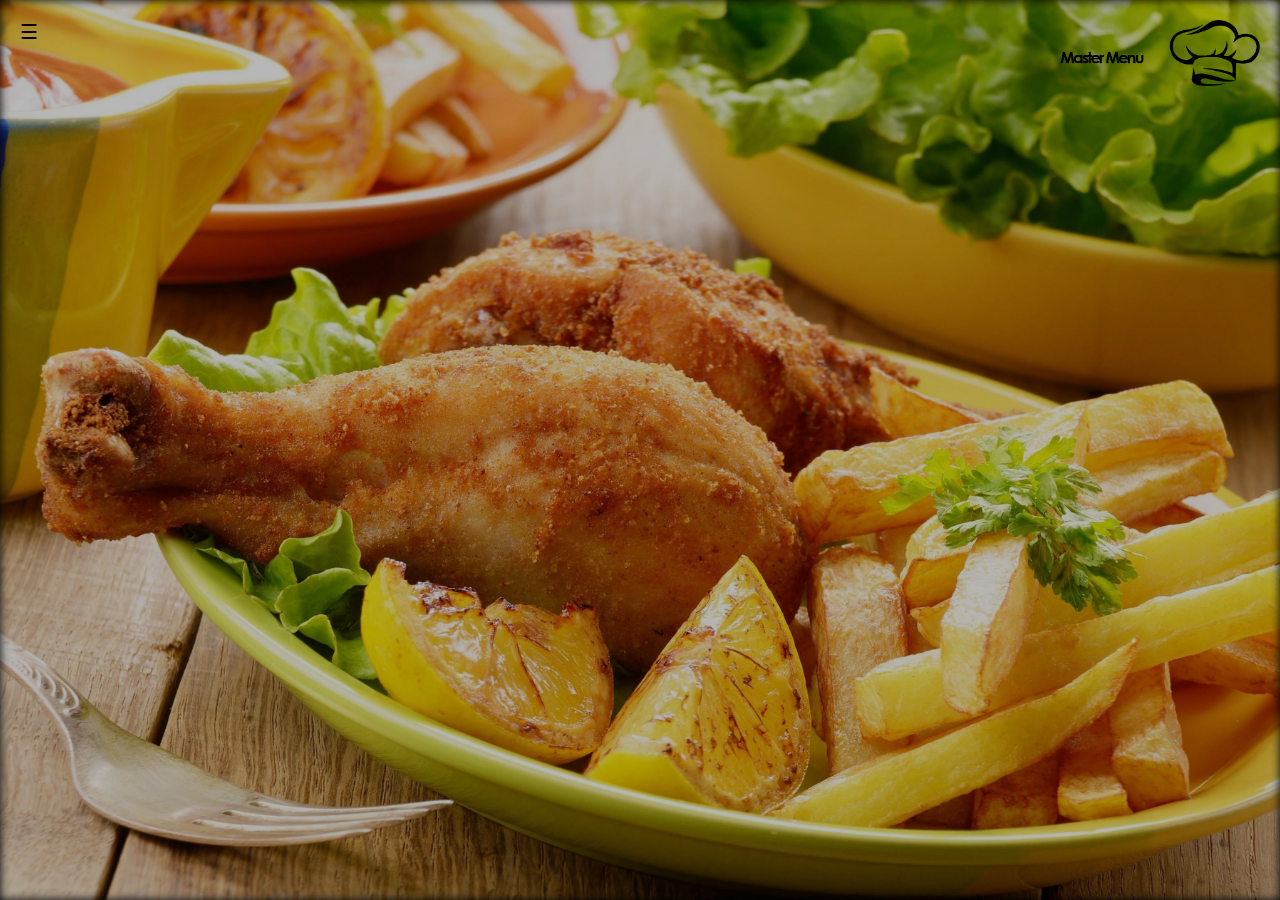
<file: business.html>
<!DOCTYPE html>
<html>

<head>
    <title>MasterMenu</title>
    <meta name="viewport" content="initial-scale=1.0">
    <meta charset="utf-8">
    <link rel="stylesheet" href="./css/style.css">
    <link rel="stylesheet" href="./css/placesapi.css">
    <link href="https://fonts.googleapis.com/css2?family=Open+Sans&family=Quicksand:wght@700&display=swap"
        rel="stylesheet">
</head>

<!-- Sidebar script-->
<script>
    /* Set the width of the sidebar to 250px and the left margin of the page content to 250px */
    function openNav() {
        document.getElementById("mySidebar").style.width = "200px";
        document.getElementById("main").style.marginLeft = "200px";
    }

    /* Set the width of the sidebar to 0 and the left margin of the page content to 0 */
    function closeNav() {
        document.getElementById("mySidebar").style.width = "0";
        document.getElementById("main").style.marginLeft = "0";
    }

</script>

<body style = "background-image: url(./img/business.jpg);">
    <!-- Sidebar -->
    <div id="mySidebar" class="sidebar">
        <a href="javascript:void(0)" class="closebtn" onclick="closeNav()">&times;</a>
        <a href="./login.html">
            <h2>Login</h2>
        </a>
        <a href="./register.html">
            <h2>Register</h2>
        </a>
        <a href="./business.html">
            <h2>Business</h2>
        </a>
        <a href="./contacts.html">
            <h2>Contacts</h2>
        </a>
    </div>

    <div class="content" id="main">
        <div style="width:100%;overflow:auto;"> 
        <button class="openbtn" onclick="openNav()">&#9776;</button>
        <a href="index.html"><img src="./img/logo.png" width="200px" height="auto" align="right" style="padding:20px"></a>
        </div>

    </div>

</body>
</html>
</file>
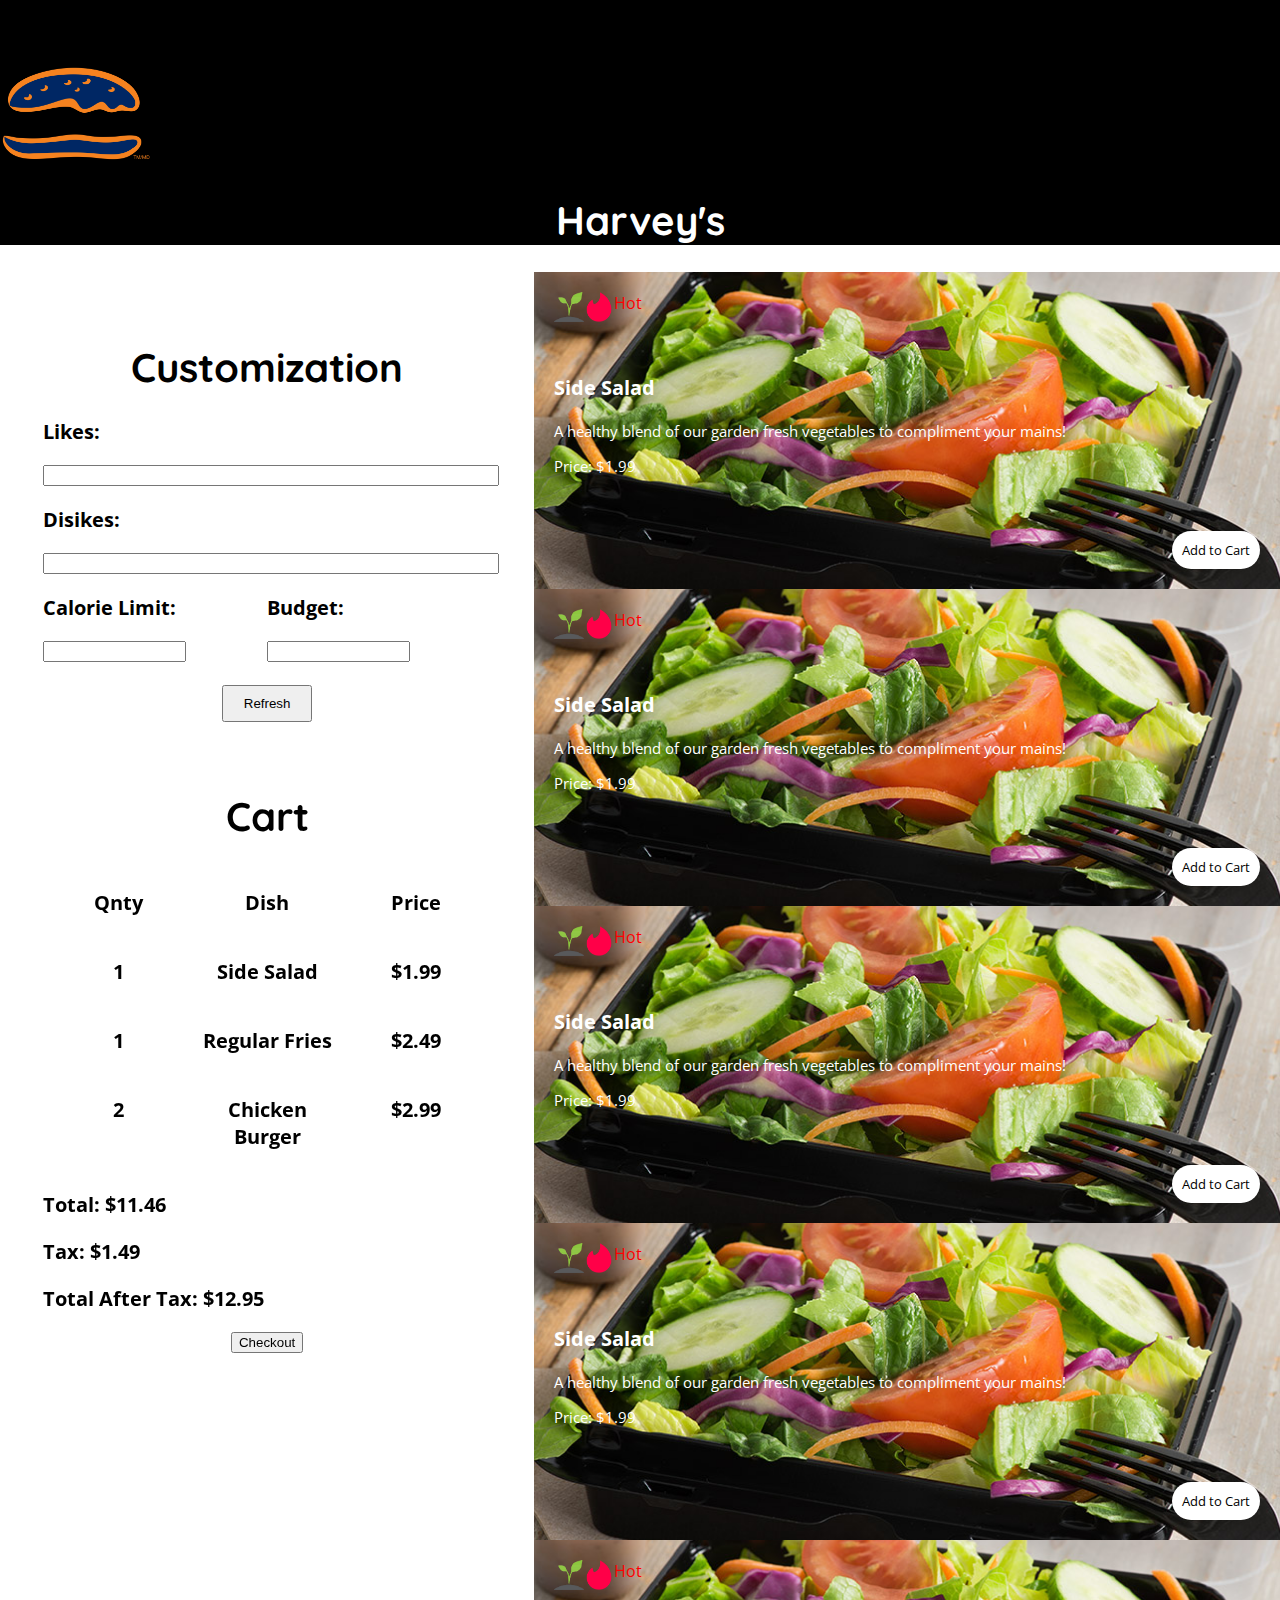
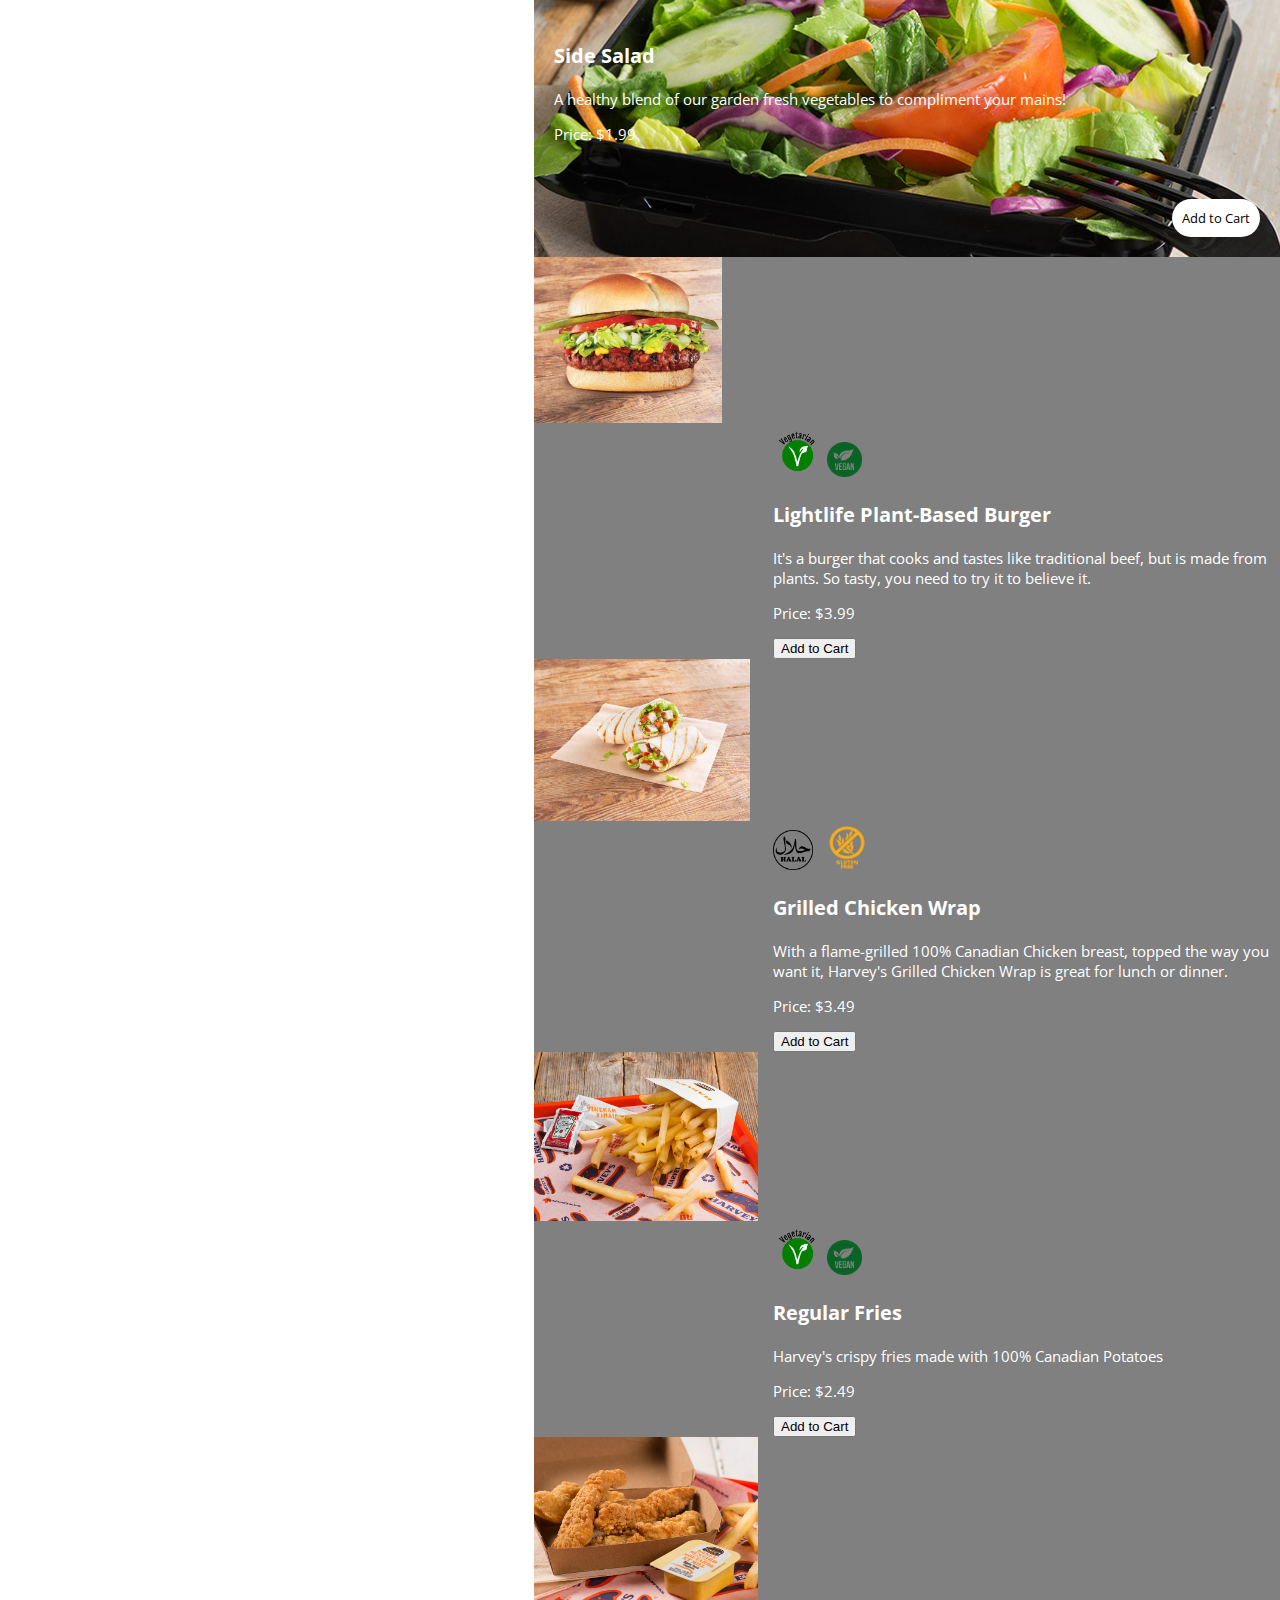
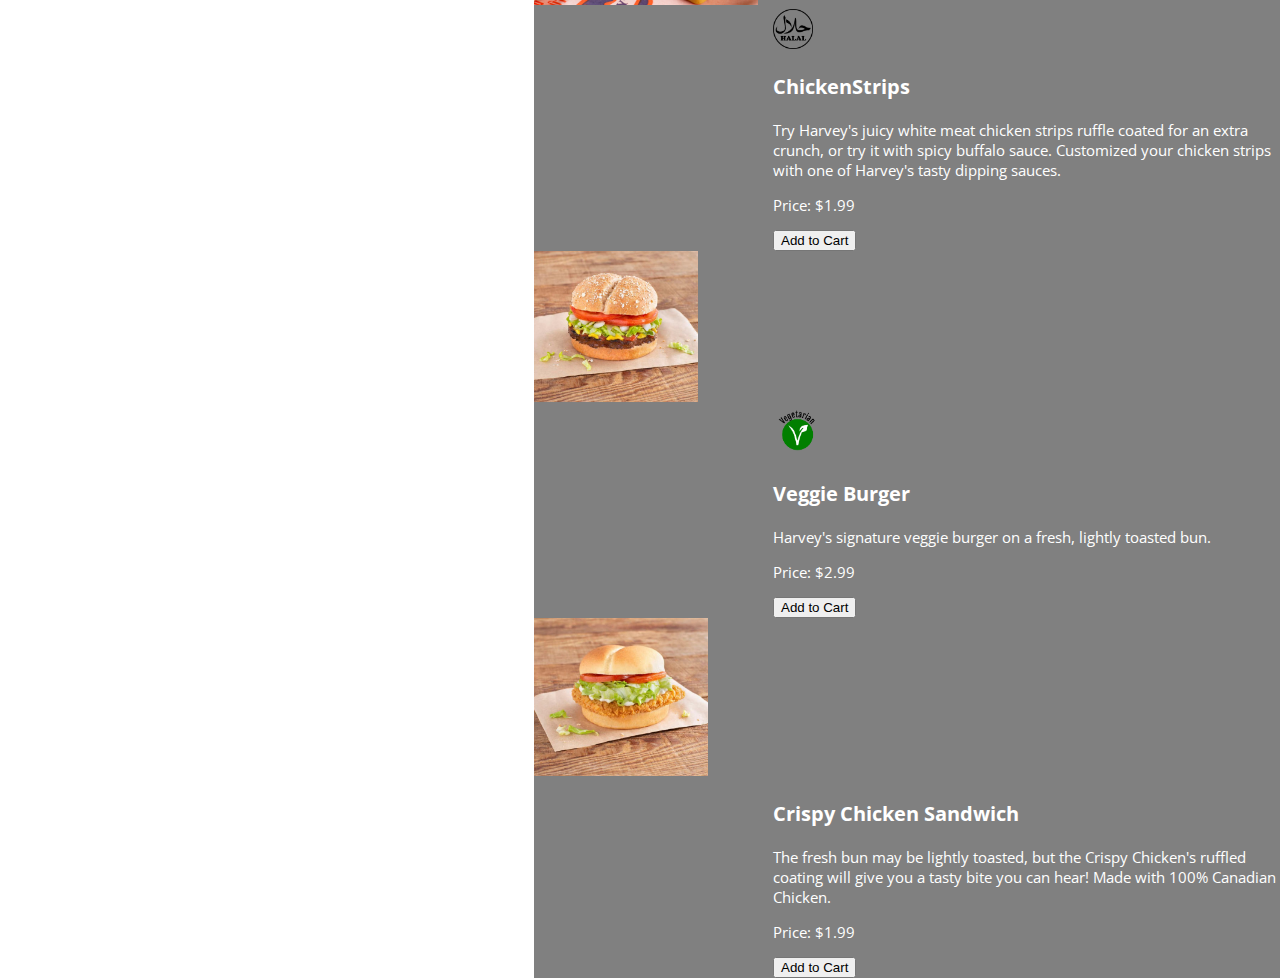
<file: Menu.html>
<!DOCTYPE html>
<html style="overflow:visible;">
    <head>
        <link rel="stylesheet" href="./css/style.css">
        <link rel="stylesheet" href="./css/MenuStyle.css">
        <meta name="viewport" content="initial-scale=1.0">
        <meta charset="utf-8">
        <link href="https://fonts.googleapis.com/css2?family=Open+Sans&family=Quicksand:wght@700&display=swap"
        rel="stylesheet">
    </head>

    <!-- Sidebar script-->
    <script>
        /* Set the width of the sidebar to 250px and the left margin of the page content to 250px */
    function openNav() {
      document.getElementById("mySidebar").style.width = "250px";
      document.getElementById("main").style.marginLeft = "250px";
    }
    
    /* Set the width of the sidebar to 0 and the left margin of the page content to 0 */
    function closeNav() {
      document.getElementById("mySidebar").style.width = "0";
      document.getElementById("main").style.marginLeft = "0";
    }
    </script>

    <body text = "white" style = "overflow:scroll">
    <!-- Sidebar -->
    <div id="mySidebar" class="sidebar">
        <a href="javascript:void(0)" class="closebtn" onclick="closeNav()">&times;</a>
        <a href="index.html">Home</a>
        <a href="login.html">Login</a>
        <a href="business.html">Business</a>
        <a href="contacts.html">Contacts</a>
    </div>
      
    <div class="header" id="main" >
        <div style="width:100%;"> 
            
            <button class="openbtn" onclick="openNav()">&#9776;</button>
            <a href="index.html"><img src="./img/logo.png" width="200px" height="auto" align ="right" style="padding:20px"></a>
        </div>
        <div>
            <img src="./img/harveys.png"height="100px" style="margin:auto;"><h1>Harvey's</h1>
        </div>
        
    </div> 



    <!-- Menu Page Starts -->
    
    <div id="container"style="overflow:visible"> 

        <div style = "position: relative; width: 35%;height:100%;background-color: white;" id = "leftside"> 
            <div id = "custom">
                <h1 style = "width:100%;"> Customization </h1>
                <div> 
                    <h3> Likes: </h3>
                    <input style = "width:100%;" id="likes"> </input>                    
                </div>
                <div>
                    <h3> Disikes: </h3>
                    <input style = "width:100%;" id="dislikes" > </input> 
                </div>
                <div> 
                    <div id="cal" style = "width:50%;"> 
                        <h3> Calorie Limit: </h3>
                        <input style = "width:60%"> </input>     
                    </div>
                    <div id="budget" style = "width:50%;"> 
                        <h3> Budget: </h3>
                        <input style = "width:60%"> </input>
                    </div>
                    
                </div>
                <div style = "text-align: center;" >
                    <button id="refresh" >Refresh </button>
                </div> 
            </div>

            <div id = "cart">
                <h1>Cart</h1>
                <div class="Row" >  
                    <div class="Col"> <h3 > Qnty </h3> </div>
                    <div class="Col"> <h3 > Dish </h3> </div>
                    <div class="Col"> <h3 > Price </h3> </div>
                </div>

                <div class="Row">  
                    <div class="Col"> <h3 > 1 </h3> </div>
                    <div class="Col"> <h3 > Side Salad</h3> </div>
                    <div class="Col"> <h3 > $1.99 </h3> </div>
                </div>

                <div class="Row">  
                    <div class="Col"> <h3 > 1 </h3> </div>
                    <div class="Col"> <h3 > Regular Fries </h3> </div>
                    <div class="Col"> <h3 > $2.49 </h3> </div>
                </div>

                <div class="Row">  
                    <div class="Col"> <h3 > 2 </h3> </div>
                    <div class="Col"> <h3 > Chicken Burger </h3> </div>
                    <div class="Col"> <h3 > $2.99 </h3> </div>
                </div>

                <h3> Total: $11.46</h3>
                <h3> Tax: $1.49 </h3>
                <h3> Total After Tax: $12.95 </h3>
                <div style = "text-align: center;">
                    <button id="checkout">Checkout</button>
                </div> 
            </div>

        </div>

        <div id="rightside" style= "position: relative; width:58.25%;">

            <div id="salad" class="menu">

                <div class="card" style="background-image:url('./img/salad.jpg');">
                    <div class="icons"> 
                        <img src="./img/plant.png" alt="Vegetarian Icon" class="icon1" style="width:30px;height:auto;"> 
                        <img src="./img/fire.png" alt="Fire Icon"  class="icon1" style="width:30px;height:auto;"> <span style="color:red; margin:auto;font-family: 'open sans',sans-serif;">Hot</span>
                    </div>
                    
                    <div class="descriptor"><h3> Side Salad</h3>
                    <p> A healthy blend of our garden fresh vegetables to compliment your mains! </p>
                    <p> Price: $1.99</p>  </div>
                    <button class="button1"> Add to Cart </button>
                </div>
            </div>

             <div id="salad" class="menu">

                <div class="card" style="background-image:url('./img/salad.jpg');">
                    <div class="icons"> 
                        <img src="./img/plant.png" alt="Vegetarian Icon" class="icon1" style="width:30px;height:auto;"> 
                        <img src="./img/fire.png" alt="Fire Icon"  class="icon1" style="width:30px;height:auto;"> <span style="color:red; margin:auto;font-family: 'open sans',sans-serif;">Hot</span>
                    </div>
                    
                    <div class="descriptor"><h3> Side Salad</h3>
                    <p> A healthy blend of our garden fresh vegetables to compliment your mains! </p>
                    <p> Price: $1.99</p>  </div>
                    <button class="button1"> Add to Cart </button>
                </div>
            </div>    
            
            <div id="salad" class="menu">

                <div class="card" style="background-image:url('./img/salad.jpg');">
                    <div class="icons"> 
                        <img src="./img/plant.png" alt="Vegetarian Icon" class="icon1" style="width:30px;height:auto;"> 
                        <img src="./img/fire.png" alt="Fire Icon"  class="icon1" style="width:30px;height:auto;"> <span style="color:red; margin:auto;font-family: 'open sans',sans-serif;">Hot</span>
                    </div>
                    
                    <div class="descriptor"><h3> Side Salad</h3>
                    <p> A healthy blend of our garden fresh vegetables to compliment your mains! </p>
                    <p> Price: $1.99</p>  </div>
                    <button class="button1"> Add to Cart </button>
                </div>
            </div>

            <div id="salad" class="menu">

                <div class="card" style="background-image:url('./img/salad.jpg');">
                    <div class="icons"> 
                        <img src="./img/plant.png" alt="Vegetarian Icon" class="icon1" style="width:30px;height:auto;"> 
                        <img src="./img/fire.png" alt="Fire Icon"  class="icon1" style="width:30px;height:auto;"> <span style="color:red; margin:auto;font-family: 'open sans',sans-serif;">Hot</span>
                    </div>
                    
                    <div class="descriptor"><h3> Side Salad</h3>
                    <p> A healthy blend of our garden fresh vegetables to compliment your mains! </p>
                    <p> Price: $1.99</p>  </div>
                    <button class="button1"> Add to Cart </button>
                </div>
            </div>

            <div id="salad" class="menu">

                <div class="card" style="background-image:url('./img/salad.jpg');">
                    <div class="icons"> 
                        <img src="./img/plant.png" alt="Vegetarian Icon" class="icon1" style="width:30px;height:auto;"> 
                        <img src="./img/fire.png" alt="Fire Icon"  class="icon1" style="width:30px;height:auto;"> <span style="color:red; margin:auto;font-family: 'open sans',sans-serif;">Hot</span>
                    </div>
                    
                    <div class="descriptor"><h3> Side Salad</h3>
                    <p> A healthy blend of our garden fresh vegetables to compliment your mains! </p>
                    <p> Price: $1.99</p>  </div>
                    <button class="button1"> Add to Cart </button>
                </div>
            </div>

            <div id="veganBurger" class="menu">
                <div style = "float:left;"> 
                    <img src="./img/veganBurger.jpg" alt="Image of food" class="pics"> 
                </div>
                <div style = "width:68%;float:right;" >  
                    <img src="./img/vegetarian.png" alt="Vegetarian Icon" style="width:50px;height:50px;">
                    <img src="./img/vegan.png" alt="Vegan Icon" style="width:35px;height:35px;">
                    <h3> Lightlife Plant-Based Burger</h3>
                    <p> It's a burger that cooks and tastes like traditional beef, but is 
                        made from plants. So tasty, you need to try it to believe it. </p>
                    <p> Price: $3.99</p> 
                    <button> Add to Cart </button>
                </div>
            </div>
            <div id="wrap" class="menu">
                <div style = "float:left;"> 
                    <img src="./img/wrap.jpg" alt="Image of food" class="pics">
                </div>
                <div style = "width:68%;float:right;" >  
                    <img src="./img/halal.png" alt="Halal Icon" style="width:40px;height:40px;">
                    <img src="./img/gluten-free.png" alt="Gluten-free Icon" style="width:60px;height:45px;">
                    <h3> Grilled Chicken Wrap</h3>
                    <p>With a flame-grilled 100% Canadian Chicken breast, topped the way you want it, 
                        Harvey's Grilled Chicken Wrap is great for lunch or dinner.</p>
                        <p> Price: $3.49</p> 
                        <button> Add to Cart </button>
                </div>

            </div>
            <div id="fries" class="menu">
                <div style = "float:left;"> 
                    <img src= "./img/fries.jpg" alt="Image of food" class="pics">
                </div>
                    <div style = "width:68%;float:right;" >  
                    <img src="./img/vegetarian.png" alt="Vegetarian Icon" style="width:50px;height:50px;">
                    <img src="./img/vegan.png" alt="Vegan Icon" style="width:35px;height:35px;">
                    <h3> Regular Fries </h3>
                    <p> Harvey's crispy fries made with 100% Canadian Potatoes </p>
                    <p> Price: $2.49</p> 
                    <button> Add to Cart </button>
                </div>
            </div>
            <div id="chickenStrips" class="menu">
                <div style = "float:left;"> 
                    <img src="./img/chickenStrips.jpg" alt="Image of food" class="pics">
                </div>
                <div style = "width:68%;float:right;" >  
                    <img src="./img/halal.png" alt="Halal Icon" style="width:40px;height:40px;">
                    <h3> ChickenStrips</h3>
                    <p> Try Harvey's juicy white meat chicken strips ruffle coated for an extra crunch, or try 
                        it with spicy buffalo sauce. Customized your chicken strips with one of Harvey's tasty dipping sauces. </p>
                        <p> Price: $1.99</p> 
                        <button> Add to Cart </button>
                </div>

            </div>
            <div id="veggieBurger" class="menu">
                <div style = "float:left;"> 
                    <img src="./img/veggieBurger.jpg" alt="Image of food" class="pics">
                </div>
                <div style = "width:68%;float:right;" >  
                    <img src="./img/vegetarian.png" alt="Vegetarian Icon" style="width:50px;height:50px;">
                    <h3> Veggie Burger</h3>
                    <p> Harvey's signature veggie burger on a fresh, lightly toasted bun.</p>
                    <p> Price: $2.99</p> 
                    <button> Add to Cart </button>
                </div>

            </div>
            <div id="chickenBurger" class="menu">
                <div style = "float:left;"> 
                    <img src="./img/chickenBurger.jpg" alt="Image of food" class="pics">
                </div>
                <div style = "width:68%;float:right;" >  
                    <h3> Crispy Chicken Sandwich</h3>
                    <p>The fresh bun may be lightly toasted, but the Crispy Chicken's ruffled 
                        coating will give you a tasty bite you can hear! Made with 100% Canadian Chicken.</p>
                        <p> Price: $1.99</p> 
                        <button> Add to Cart </button>
                </div>
            </div>
        </div>
    </div>
    <script src="./js/Menu.js"></script>
    </body>
</html>
</file>
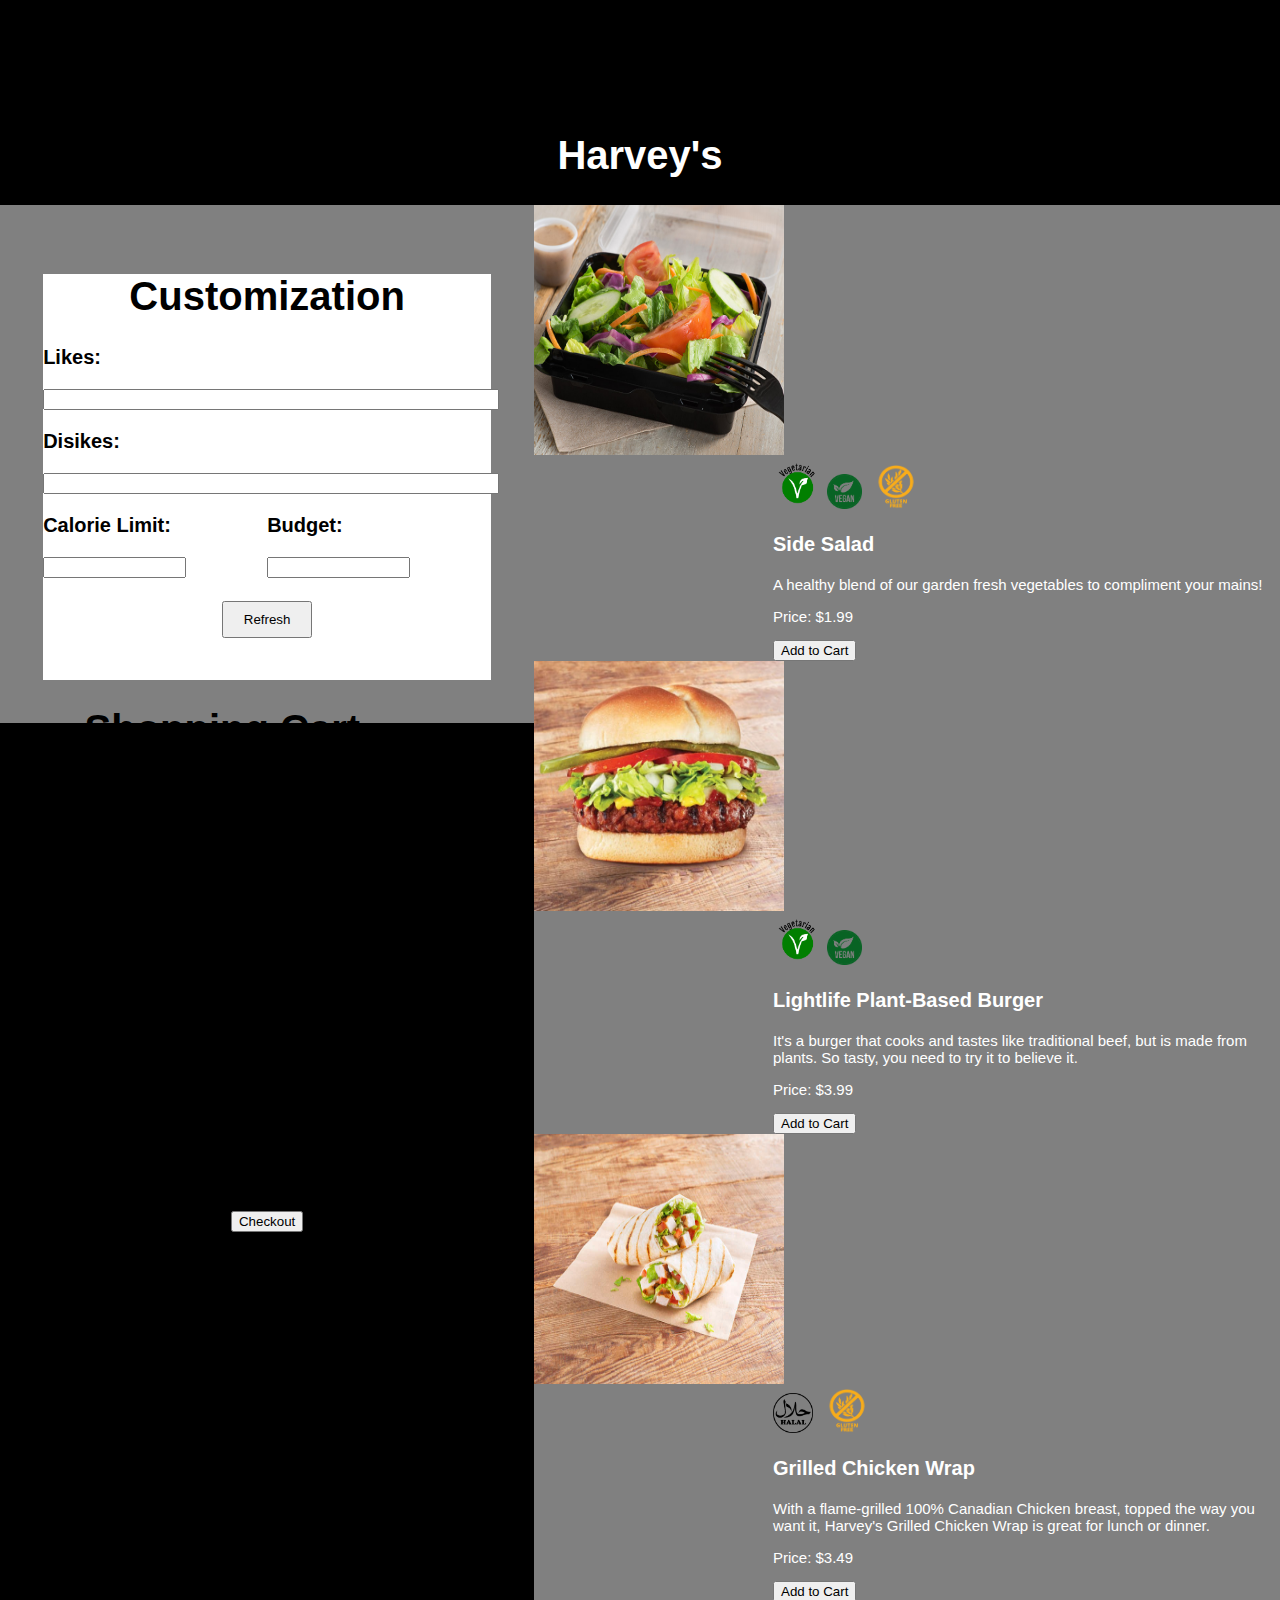
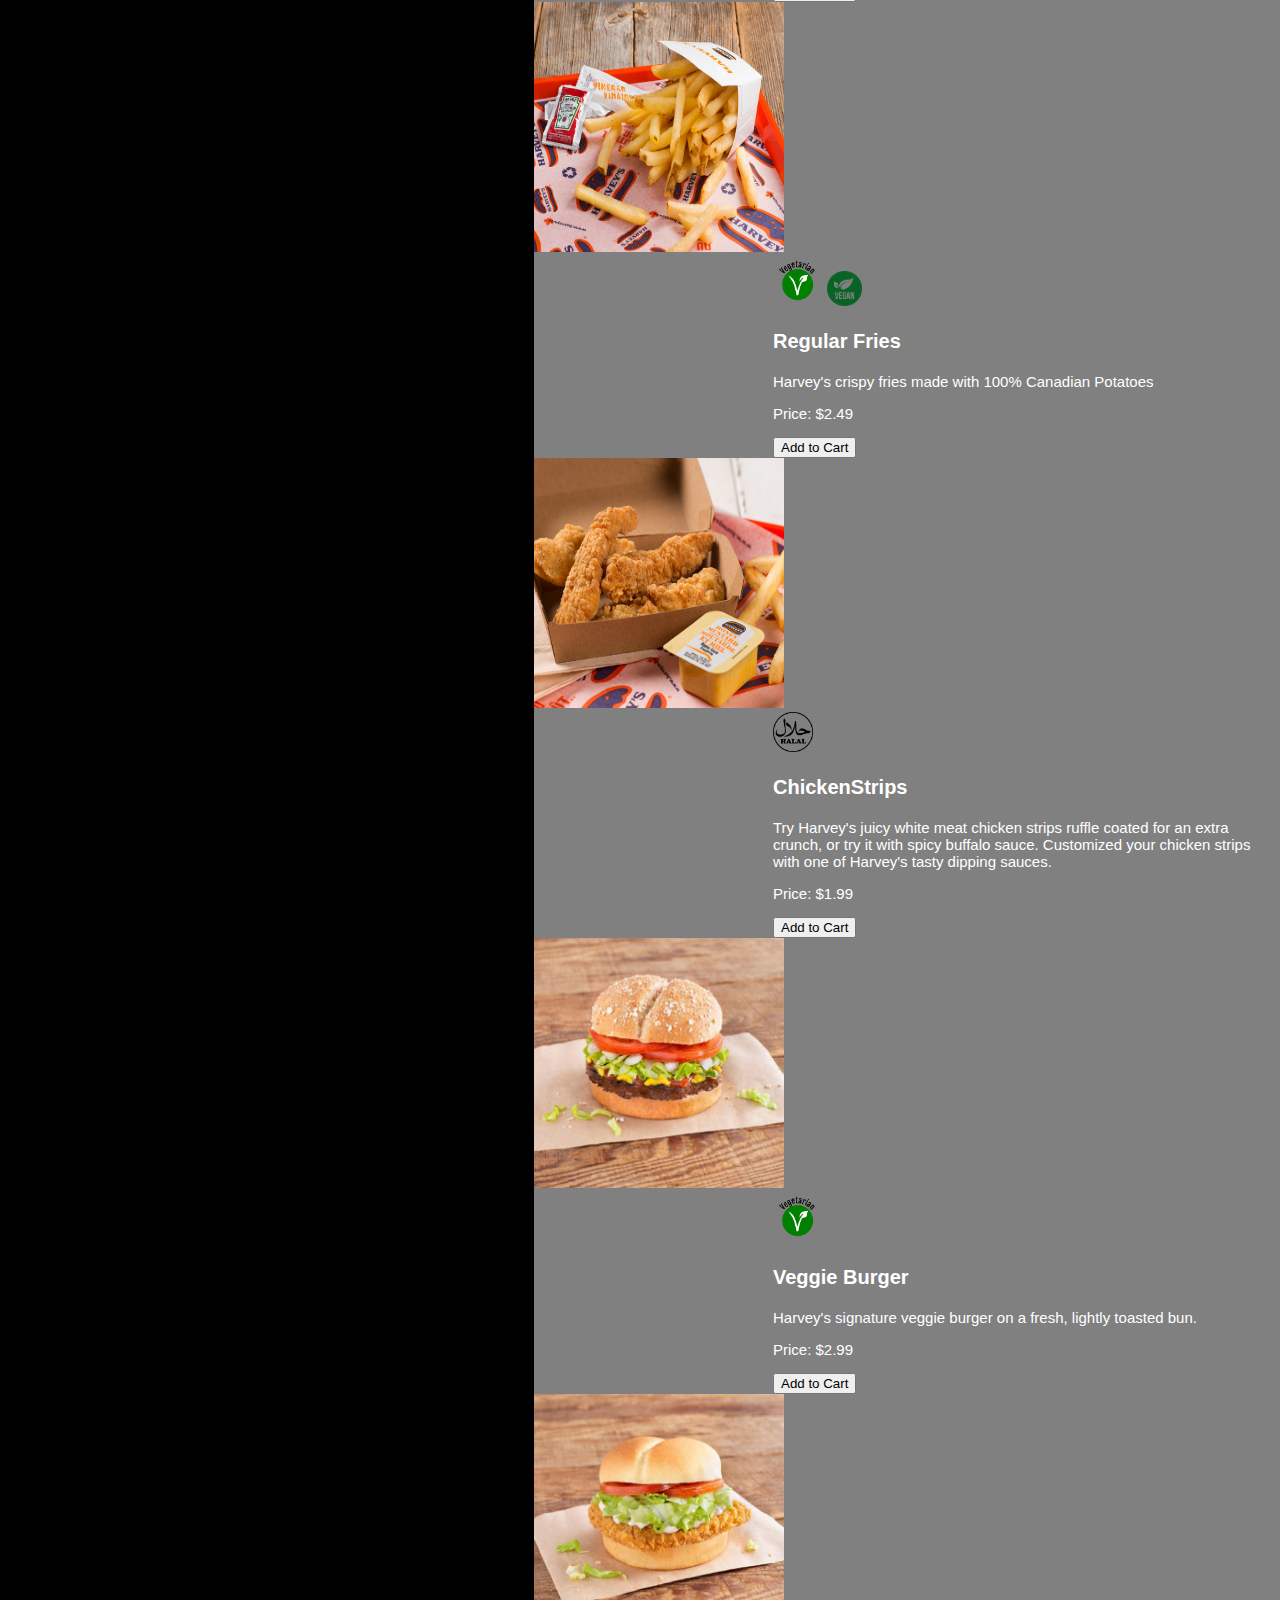
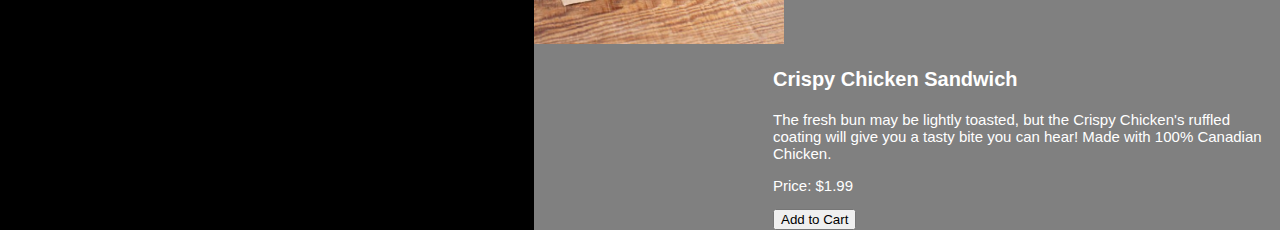
<file: menuTest.html>
<!DOCTYPE html>
<html>
    <head>
        <link rel="stylesheet" href="./css/style.css">
        <link rel="stylesheet" href="./css/MenuStyle.css">
    </head>

    <!-- Sidebar script-->
    <script>
        /* Set the width of the sidebar to 250px and the left margin of the page content to 250px */
    function openNav() {
      document.getElementById("mySidebar").style.width = "250px";
      document.getElementById("main").style.marginLeft = "250px";
    }
    
    /* Set the width of the sidebar to 0 and the left margin of the page content to 0 */
    function closeNav() {
      document.getElementById("mySidebar").style.width = "0";
      document.getElementById("main").style.marginLeft = "0";
    }

    function saladButton() {
        window.sum = 0;
        window.sum += 1.99; 

        document.getElementById("row11").style.visibility = 'visible';
        document.getElementById("row21").style.visibility = 'visible';
        document.getElementById("row31").style.visibility = 'visible';

        document.getElementById("total").innerHTML = "Total: $" + window.sum.toString();
        document.getElementById("tax").innerHTML = "Tax: $" + (window.sum*0.13).toString();
        document.getElementById("tat").innerHTML = "Total After Tax: $" + (window.sum*1.13).toString();
    }

    function friesButton() {
        window.sum += 2.49; 

        document.getElementById("row12").style.visibility = 'visible';
        document.getElementById("row22").style.visibility = 'visible';
        document.getElementById("row32").style.visibility = 'visible';

        document.getElementById("total").innerHTML = "Total: $" + window.sum.toString();
        document.getElementById("tax").innerHTML = "Tax: $" + (window.sum*0.13).toString();
        document.getElementById("tat").innerHTML = "Total After Tax: $" + (window.sum*1.13).toString();
    }

    function chickenButton() {
        window.sum += 2.99; 

        document.getElementById("row13").style.visibility = 'visible';
        document.getElementById("row23").style.visibility = 'visible';
        document.getElementById("row33").style.visibility = 'visible';

        document.getElementById("total").innerHTML = "Total: $" + window.sum.toString();
        document.getElementById("tax").innerHTML = "Tax: $" + (window.sum*0.13).toString();
        document.getElementById("tat").innerHTML = "Total After Tax: $" + (window.sum*1.13).toString();
    }

    
    </script>

    <body text = "white">
    <!-- Sidebar -->
    <div id="mySidebar" class="sidebar">
        <a href="javascript:void(0)" class="closebtn" onclick="closeNav()">&times;</a>
        <a href="#">About</a>
        <a href="#">Services</a>
        <a href="#">Clients</a>
        <a href="#">Contact</a>
    </div>
      
    <div class="header" id="main" >
        <div style="width:100%;overflow:auto;"> 
            
            <button class="openbtn" onclick="openNav()">&#9776;</button>
            <a href="index.html"><img src="./img/logo.png" width="200px" height="auto" align ="right" style="padding:20px"></a>
        </div>
        <div><h1>Harvey's</h1></div>
        
    </div> 
    <!-- Menu Page Starts -->
    
    <div id="container"> 

        <div style = "position: relative;width: 35%;" id = "leftside"> 
            <div id = "custom">
                <h1 style = "width:100%;"> Customization </h1>
                <div> 
                    <h3> Likes: </h3>
                    <input style = "width:100%;" id="likes"> </input>                    
                </div>
                <div>
                    <h3> Disikes: </h3>
                    <input style = "width:100%;" id="dislikes" > </input> 
                </div>
                <div> 
                    <div id="cal" style = "width:50%;"> 
                        <h3> Calorie Limit: </h3>
                        <input style = "width:60%"> </input>     
                    </div>
                    <div id="budget" style = "width:50%;"> 
                        <h3> Budget: </h3>
                        <input style = "width:60%"> </input>
                    </div>
                    
                </div>
                <div style = "text-align: center;" >
                    <button id="refresh" > Refresh </button>
                </div> 
            </div>

            <div id = "cart">
                <h1 style = "width:80%;"> Shopping Cart </h1>
                <div class="Row">  
                    <div class="Col"> <h3 > Qnty </h3> </div>
                    <div class="Col"> <h3 > Dish </h3> </div>
                    <div class="Col"> <h3 > Price </h3> </div>
                </div>

                <div class="Row">  
                    <div class="Col" style = "visibility:hidden;" id="row11"> <h3 > 1 </h3> </div>
                    <div class="Col" style = "visibility:hidden;" id="row21"> <h3 > Side Salad</h3> </div>
                    <div class="Col" style = "visibility:hidden;" id="row31"> <h3 > $1.99 </h3> </div>
                </div>

                <div class="Row">  
                    <div class="Col" style = "visibility:hidden;" id="row12"> <h3 > 1 </h3> </div>
                    <div class="Col" style = "visibility:hidden;" id="row22"> <h3 > Regular Fries </h3> </div>
                    <div class="Col" style = "visibility:hidden;" id="row32"> <h3 > $2.49 </h3> </div>
                </div>

                <div class="Row">  
                    <div class="Col" style = "visibility:hidden;" id="row13"> <h3 > 1 </h3> </div>
                    <div class="Col" style = "visibility:hidden;" id="row23"> <h3 > Chicken Burger </h3> </div>
                    <div class="Col" style = "visibility:hidden;" id="row33"> <h3 > $2.99 </h3> </div>
                </div>

                <h3 id ="total"> Total: $0</h3>
                <h3 id = "tax"> Tax: $0 </h3>
                <h3 id = "tat"> Total After Tax: $0 </h3>
                <div style = "text-align: center;">
                    <button id="checkout"> Checkout</button>
                </div> 
            </div>

        </div>

        <div id="rightside" style= "position: relative;width:58.25%;">

            <div id="salad" class="menu">
                <div style = "float:left;"> 
                    <img src="./img/salad.jpg" alt="Image of food" style="width:250px;height:250px;">
                </div>

                <div style = "width:68%;float:right;" >  
                    <img src="./img/vegetarian.png" alt="Vegetarian Icon" style="width:50px;height:50px;">
                    <img src="./img/vegan.png" alt="Vegan Icon" style="width:35px;height:35px;">
                    <img src="./img/gluten-free.png" alt="Gluten-free Icon" style="width:60px;height:45px;">
                    <h3> Side Salad</h3>
                    <p> A healthy blend of our garden fresh vegetables to compliment your mains! </p>
                    <p> Price: $1.99</p> 
                    <button onClick = "saladButton()"> Add to Cart </button>
                </div>

            </div>

            <div id="veganBurger" class="menu">
                <div style = "float:left;"> 
                    <img src="./img/veganBurger.jpg" alt="Image of food" style="width:250px;height:250px;"> 
                </div>
                <div style = "width:68%;float:right;" >  
                    <img src="./img/vegetarian.png" alt="Vegetarian Icon" style="width:50px;height:50px;">
                    <img src="./img/vegan.png" alt="Vegan Icon" style="width:35px;height:35px;">
                    <h3> Lightlife Plant-Based Burger</h3>
                    <p> It's a burger that cooks and tastes like traditional beef, but is 
                        made from plants. So tasty, you need to try it to believe it. </p>
                    <p> Price: $3.99</p> 
                    <button onClick = "friesButton()"> Add to Cart </button>
                </div>
            </div>
            <div id="wrap" class="menu">
                <div style = "float:left;"> 
                    <img src="./img/wrap.jpg" alt="Image of food" style="width:250px;height:250px;">
                </div>
                <div style = "width:68%;float:right;" >  
                    <img src="./img/halal.png" alt="Halal Icon" style="width:40px;height:40px;">
                    <img src="./img/gluten-free.png" alt="Gluten-free Icon" style="width:60px;height:45px;">
                    <h3> Grilled Chicken Wrap</h3>
                    <p>With a flame-grilled 100% Canadian Chicken breast, topped the way you want it, 
                        Harvey's Grilled Chicken Wrap is great for lunch or dinner.</p>
                        <p> Price: $3.49</p> 
                        <button onClick = "chickenButton()"> Add to Cart </button>
                </div>

            </div>
            <div id="fries" class="menu">
                <div style = "float:left;"> 
                    <img src= "./img/fries.jpg" alt="Image of food" style="width:250px;height:250px;">
                </div>
                    <div style = "width:68%;float:right;" >  
                    <img src="./img/vegetarian.png" alt="Vegetarian Icon" style="width:50px;height:50px;">
                    <img src="./img/vegan.png" alt="Vegan Icon" style="width:35px;height:35px;">
                    <h3> Regular Fries </h3>
                    <p> Harvey's crispy fries made with 100% Canadian Potatoes </p>
                    <p> Price: $2.49</p> 
                    <button > Add to Cart </button>
                </div>
            </div>
            <div id="chickenStrips" class="menu">
                <div style = "float:left;"> 
                    <img src="./img/chickenStrips.jpg" alt="Image of food" style="width:250px;height:250px;">
                </div>
                <div style = "width:68%;float:right;" >  
                    <img src="./img/halal.png" alt="Halal Icon" style="width:40px;height:40px;">
                    <h3> ChickenStrips</h3>
                    <p> Try Harvey's juicy white meat chicken strips ruffle coated for an extra crunch, or try 
                        it with spicy buffalo sauce. Customized your chicken strips with one of Harvey's tasty dipping sauces. </p>
                        <p> Price: $1.99</p> 
                        <button> Add to Cart </button>
                </div>

            </div>
            <div id="veggieBurger" class="menu">
                <div style = "float:left;"> 
                    <img src="./img/veggieBurger.jpg" alt="Image of food" style="width:250px;height:250px;">
                </div>
                <div style = "width:68%;float:right;" >  
                    <img src="./img/vegetarian.png" alt="Vegetarian Icon" style="width:50px;height:50px;">
                    <h3> Veggie Burger</h3>
                    <p> Harvey's signature veggie burger on a fresh, lightly toasted bun.</p>
                    <p> Price: $2.99</p> 
                    <button> Add to Cart </button>
                </div>

            </div>
            <div id="chickenBurger" class="menu">
                <div style = "float:left;"> 
                    <img src="./img/chickenBurger.jpg" alt="Image of food" style="width:250px;height:250px;">
                </div>
                <div style = "width:68%;float:right;" >  
                    <h3> Crispy Chicken Sandwich</h3>
                    <p>The fresh bun may be lightly toasted, but the Crispy Chicken's ruffled 
                        coating will give you a tasty bite you can hear! Made with 100% Canadian Chicken.</p>
                        <p> Price: $1.99</p> 
                        <button > Add to Cart </button>
                </div>
            </div>
        </div>
    </div>
    <script src="./js/Menu.js"></script>
    </body>
</html>
</file>
<file: css/style.css>
html, body {
    margin:0;
    background-color:black;
    height:auto;
    overflow:auto;
}

h1 {
    font-family: 'Quicksand', sans-serif;
    text-align: center;
    font-size: 40px;
}

h2 {
    font-family: 'Open Sans', sans-serif;
    font-size: 20px;
}

.content {
  position:relative;
    box-shadow:inset 0 0 10px #000000;
    background-image:url("../img/darked1.jpg");
    background-size:cover;
    background-position: center;
    height:auto;
    height:100%;
    margin:0,auto;
}

.center {
  margin: 0 auto;
  position: absolute;
  top: 40%;
  left: 50%;
  -ms-transform: translate(-50%, -50%);
  transform: translate(-50%, -50%);
  width:90%;
}

.maps {
  background-color: white;
  height:100%;
  width:100%;
}

#mapSettings {
  position:relative;
  bottom: 0;
  background-color: white;
  color:black;
  width:100%;
  text-align:left;
  margin: 20px;
  right:20px;
  margin-bottom: 0px;
  overflow: hidden;
  height:100%;
}


.settingBlock {
  padding:5px;
  padding-top: 0;
  margin:0 auto;
  display:inline-block;
  width: 30%;
  text-align: center;
  transition: 0.5s;
  height:50px;
}

#mapSettings a {
  padding: 8px 8px 8px 32px;
  text-decoration: none;
  font-size:20px;
  color: #818181;
  display: inline-block;
  position:relative;
  transition: 0.3s;

}

.distanceButton {
  border:none;
  background-color: transparent;
  font-family: inherit;
}

.distanceButton:hover {
  color:grey;
}

.starButton {
  border:none;
  background-color: transparent;
  font-family: inherit;
}

.starButton:hover {
  color:grey;
}

/* The sidebar menu */
.sidebar {
    height: 100%; /* 100% Full-height */
    width: 0; /* 0 width - change this with JavaScript */
    position: fixed; /* Stay in place */
    z-index: 1; /* Stay on top */
    top: 0;
    left: 0;
    background-color:black;
    -webkit-box-shadow: 3px 0px 5px 0px rgba(0,0,0,0.36);
    -moz-box-shadow: 3px 0px 5px 0px rgba(0,0,0,0.36);
    box-shadow: 3px 0px 5px 0px rgba(0,0,0,0.36);
    overflow-x: hidden; /* Disable horizontal scroll */
    padding-top: 60px; /* Place content 60px from the top */
    transition: 0.5s; /* 0.5 second transition effect to slide in the sidebar */
  }
  
  /* The sidebar links */
  .sidebar a {
    padding: 8px 8px 8px 32px;
    text-decoration: none;
    font-size:20px;
    color: #818181;
    display: block;
    transition: 0.3s;
  }
  
  /* When you mouse over the navigation links, change their color */
  .sidebar a:hover {
    color: #f1f1f1;
  }
  
  /* Position and style the close button (top right corner) */
  .sidebar .closebtn {
    position: absolute;
    top: 0;
    right: 25px;
    font-size: 36px;
    margin-left: 50px;
  }
  
  /* The button used to open the sidebar */
  .openbtn {
    font-size: 20px;
    cursor: pointer;
    color: white;
    border: none;
    background-color:transparent;
    padding: 20px;
    position:relative;
  }
  .openbtn:hover {
    color: black;
  }
  
  .openbtn1 {
    font-size: 20px;
    cursor: pointer;
    color:black;
    border: none;
    background-color:transparent;
    padding: 20px;
    position:relative;
  }
  .openbtn1:hover {
    color: grey;
  }
  
  /* Style page content - use this if you want to push the page content to the right when you open the side navigation */
  #main {
    transition: margin-left .5s; /* If you want a transition effect */
  }
  
  /* On smaller screens, where height is less than 450px, change the style of the sidenav (less padding and a smaller font size) */
  @media screen and (max-height: 450px) {
    .sidebar {padding-top: 15px;}
    .sidebar a {font-size: 18px;}
  }

/* slider */
.slidecontainer {
  width: 100%;
  height:100%;
  text-align: center;
  margin:auto;
}

.slider {
  margin:auto;
  -webkit-appearance: none;
  width: 100%;
  height: 10px;
  background: #d3d3d3;
  outline: none;
  border-radius: 99px;
  opacity: 0.7;
  -webkit-transition: .2s;
  transition: opacity .2s;
}

.slider:hover {
  opacity: 1;
}

.slider::-webkit-slider-thumb {
  -webkit-appearance: none;
  appearance: none;
  width: 20px;
  height: 20px;
  background: #4CAF50;
  cursor: pointer;
  border-radius: 99px;
}

.slider::-moz-range-thumb {
  width: 25px;
  height: 25px;
  background: #4CAF50;
  cursor: pointer;
}
</file>
<file: css/placesapi.css>
/* Always set the map height explicitly to define the size of the div
                 * element that contains the map. */
#map {
    height:500px;
    position: relative;
    transition: height .5s;
}
/* Optional: Makes the sample page fill the window. */
 html, body {
    height: 100%;
    margin: 0;
    padding: 0;
}
#locationField, #controls {
    position: relative;
    width: 50%;
    margin:0 auto;
}
#autocomplete {
    position: absolute;
    top: 0px;
    left:-20px;
    width:100%;
}

.inputbox {
    margin:0 auto;
    border-radius: 20px;
    padding:25px;
    border: 0;
    font:30px;
}
</file>
<file: css/MenuStyle.css>
/*Bugs / Things to do : 
- The vegetarian, vegan, etc symbols aren't showing up
- Need to change the header (Also Movement)
- Need to make the list (images aspect ratio, icons, alignment)
- Fix the Shopping cart and make it scrollable
- Need to make it adjustable to different screen sizes 
- Need to make add to cart functionality 
- Need to make checkout button that takes to payment page

Payment Page
- Need to make time slot
- Need to make input for credit card information 

Business Page
- Login can be copied from internet
- Something that keeps track of the orders and lists them real time
- Allow the business owners to limit the number of people that can pre-order at a certain time


*/
html {
    background-color: white;
}

h3 {
    font-family: 'Open Sans', sans-serif;
    font-size: 20px;
    font-weight: bolder;
}

p {
    font-family: 'Open Sans', sans-serif;
    font-size: 15px;
}

#container {
   background-color: grey;
}

#rightside {
    background-color: grey;
    float: right;
    
}

.menu {
    background-color: grey;
}

#leftside {
    background-color: grey;
    float: left;
    padding: 3.37%;
    height: 100%;
}


#cal {
    float: left;

}

#budget {
    float: right;

}

#custom {
    background-color: white;
    color:black;
}

#cart {
    background-color: white;
    color:black;
    position: sticky;
    position: -webkit-sticky;
    top:0;
    padding-top:20px;
    height:0;

}

.menu {
    clear: left;
}

#refresh {
    /*Couldn't size adjust this*/
    margin: 5% 0;
    padding: 2%;
    width: 20%; 
    

}


.Row {
    display: table;
    width: 100%;
    table-layout: fixed;
    border-spacing: 1px;

}

.Col {
    display: table-cell;
    align-self: center;
    text-align: center;

}

.pics {
    width: 30%;
    height:auto;
    object-fit: contain;
    display:inline-block;
}

.icon1 {
    position: relative;
    float: left;
}

.icons {
    padding:20px;
}

.button1 {
    float:right;
    margin:20px;border:none;
    background-color: white;
    font-family: 'Open Sans',sans-serif;
    border-radius: 99px;
    padding:10px;
}

.button2 {
    float:left;
    margin:20px;border:none;
    background-color: white;
    font-family: 'Open Sans',sans-serif;
    border-radius: 99px;
    padding:10px;
}

.button1:hover {
    color:white;
    background-color: green;
}

.card {
    background-size:cover;
    background-position:center;
    width:100%;
    float:right;
}

.descriptor {
    padding:20px;
    height:100%;
}
</file>
